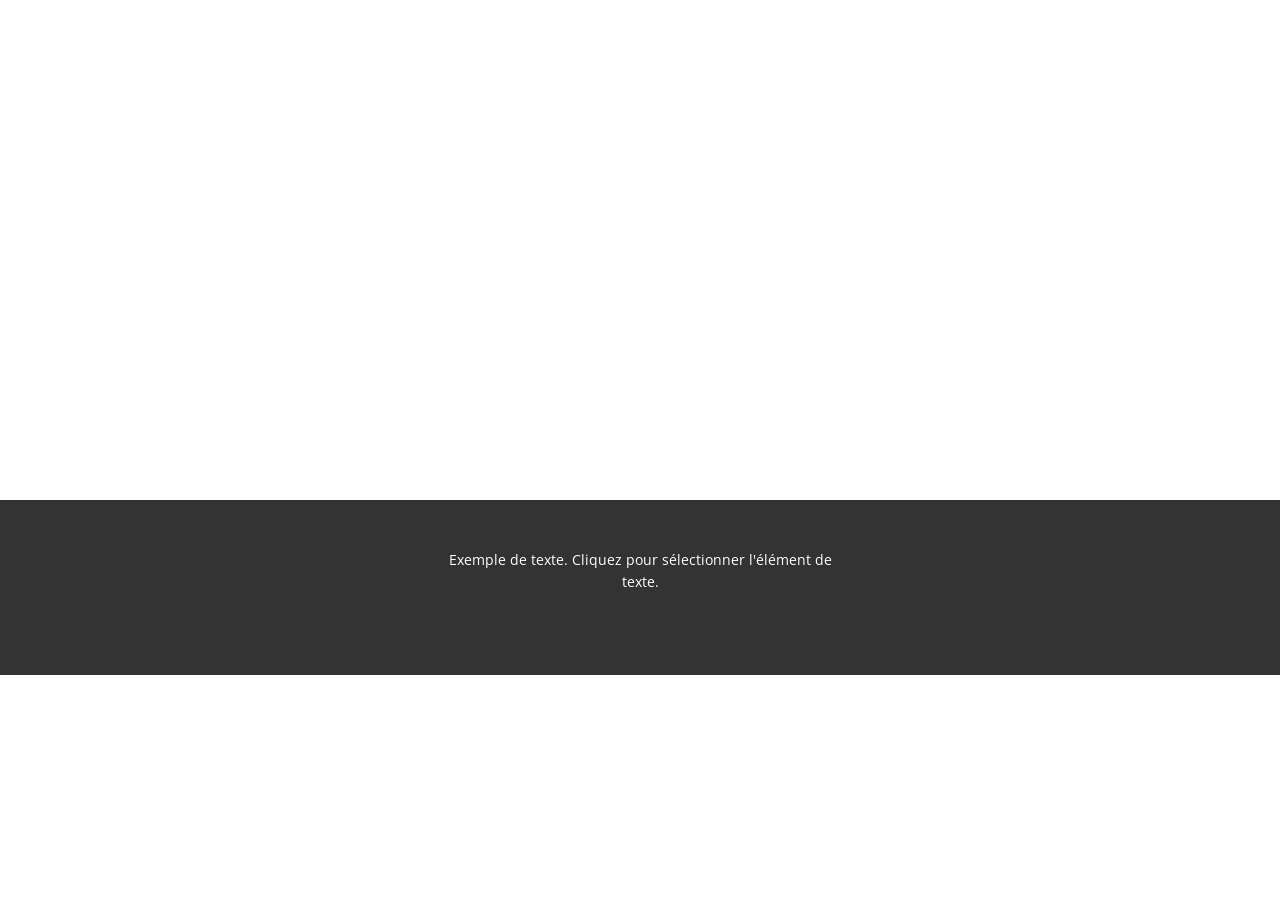
<file: Contact.html>
<!DOCTYPE html>
<html style="font-size: 16px;" lang="fr"><head>
    <meta name="viewport" content="width=device-width, initial-scale=1.0">
    <meta charset="utf-8">
    <meta name="keywords" content="">
    <meta name="description" content="">
    <title>Contact</title>
    <link rel="stylesheet" href="nicepage.css" media="screen">
<link rel="stylesheet" href="Contact.css" media="screen">
    <script class="u-script" type="text/javascript" src="jquery.js" defer=""></script>
    <script class="u-script" type="text/javascript" src="nicepage.js" defer=""></script>
    <meta name="generator" content="Nicepage 8.4.0, nicepage.com">
    
    
    
    <link id="u-page-google-font" rel="stylesheet" href="https://fonts.googleapis.com/css2?display=swap&amp;family=Roboto:ital,wght@0,100;0,200;0,300;0,400;0,500;0,600;0,700;0,800;0,900;1,100;1,200;1,300;1,400;1,500;1,600;1,700;1,800;1,900&amp;family=Open+Sans:ital,wght@0,300;0,400;0,500;0,600;0,700;0,800;1,300;1,400;1,500;1,600;1,700;1,800">
    <script type="application/ld+json">{
		"@context": "http://schema.org",
		"@type": "Organization",
		"name": ""
}</script>
    <meta name="theme-color" content="#478ac9">
    <meta property="og:title" content="Contact">
    <meta property="og:type" content="website">
  <meta data-intl-tel-input-cdn-path="intlTelInput/"></head>
  <body data-path-to-root="./" data-include-products="false" class="u-body u-xl-mode" data-lang="fr"><header class="u-clearfix u-header u-header" id="header" data-animation-name="" data-animation-duration="0" data-animation-delay="0" data-animation-direction=""><div class="u-clearfix u-sheet u-sheet-1"></div></header>
    <section class="u-clearfix u-section-1" id="block-1">
      <div class="u-clearfix u-sheet u-sheet-1"></div>
    </section>
    
    
    
    <footer class="u-align-center u-clearfix u-container-align-center u-footer u-grey-80 u-footer" id="footer"><div class="u-clearfix u-sheet u-sheet-1">
        <p class="u-small-text u-text u-text-variant u-text-1">Exemple de texte. Cliquez pour sélectionner l'élément de texte.</p>
      </div></footer>
    <section class="u-backlink u-clearfix u-grey-80"></section>
  
</body></html>
</file>
